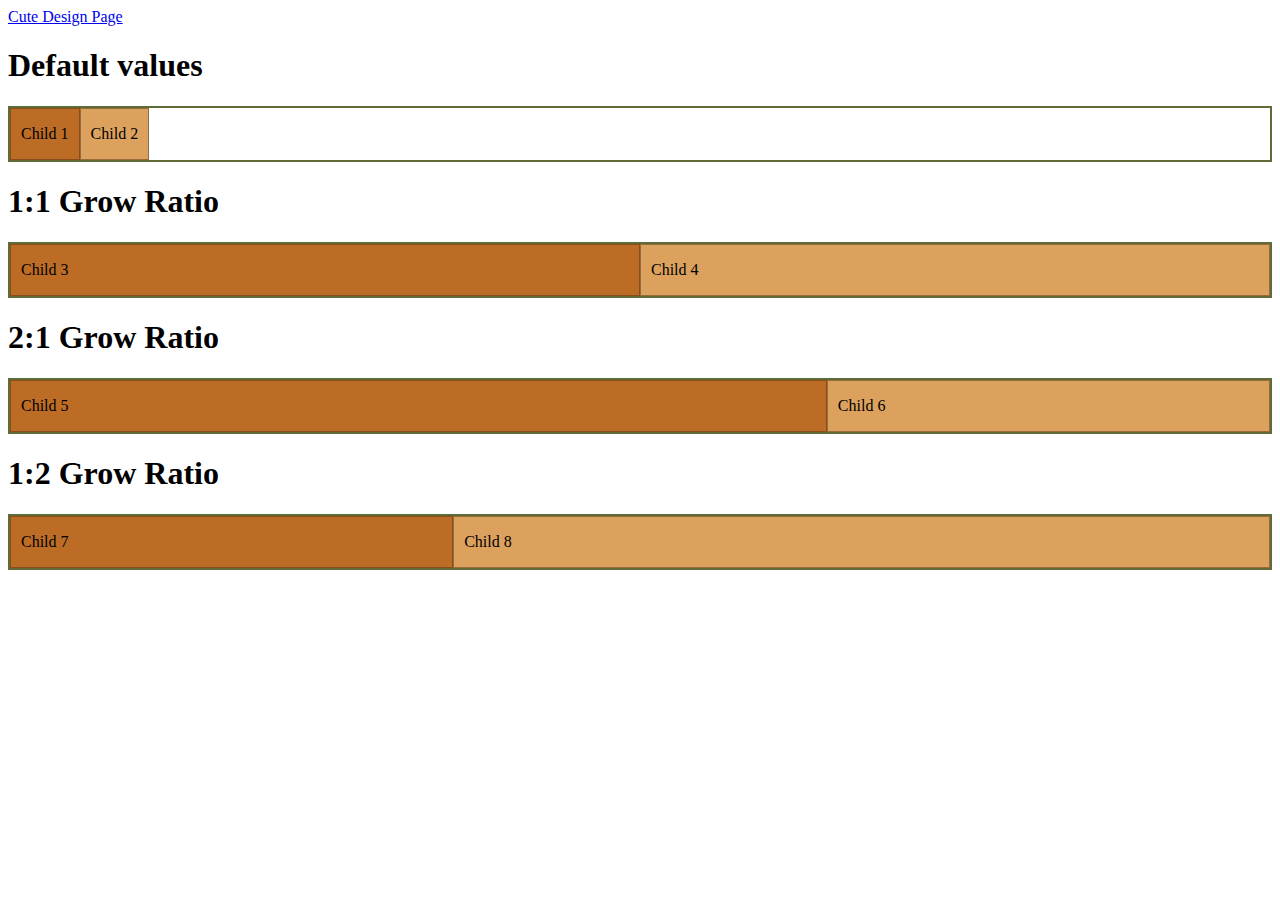
<file: index.html>
<!DOCTYPE html>
<html lang="en">
<head>
    <meta charset="UTF-8">
    <meta name="viewport" content="width=device-width, initial-scale=1.0">
    <title>Flexbox Grow Ratios</title>
    <link rel="stylesheet" href="index.css">
</head>
<body>
    
    <a href="cute.html">Cute Design Page</a>
    <h1>Default values</h1>
    <div class="parent">
        <div class="child">
            <p>Child 1</p>
            </div>
            <div class="child2">
                <p>Child 2</p>
            </div>
        </div>
        <h1>1:1 Grow Ratio</h1>
        <div class="parent">
            <div class="child3">
                <p>Child 3</p>
            </div>
            <div class="child4">
                <p>Child 4</p>
            </div>
        </div>
        <h1>2:1 Grow Ratio</h1>
        <div class="parent">
            <div class="child5">
                <p>Child 5</p>
            </div>
            <div class="child6">
                <p>Child 6</p>
            </div>
        </div>
        <h1>1:2 Grow Ratio</h1>
        <div class="parent">
            <div class="child7">
                <p>Child 7</p>
            </div>
            <div class="child8">
                <p>Child 8</p>
            </div>
        </div>
</body>
</html>
</file>
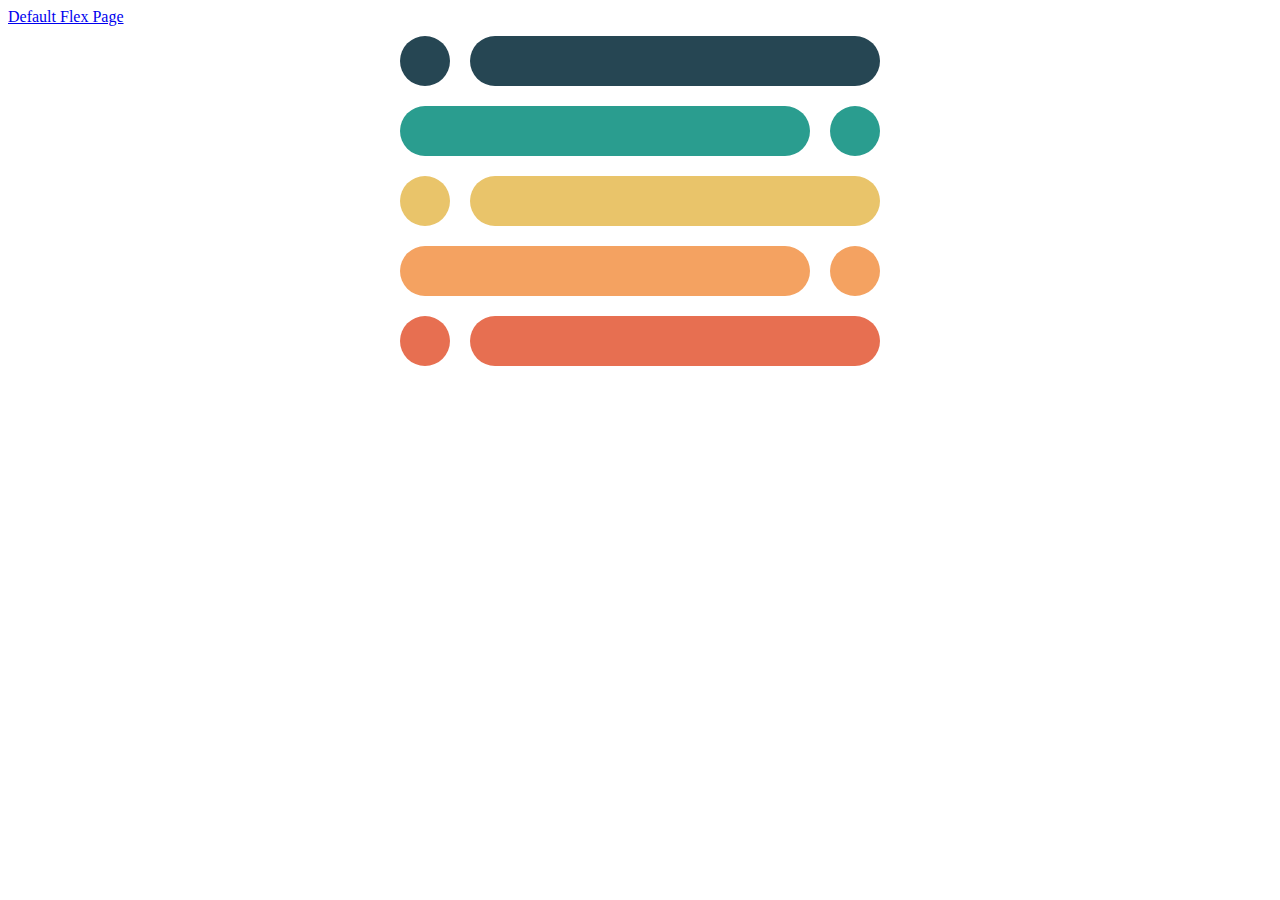
<file: cute.html>
<!DOCTYPE html>
<html lang="en">
<head>
    <meta charset="UTF-8">
    <meta name="viewport" content="width=device-width, initial-scale=1.0">
    <title>Cute Design</title>
    <link rel="stylesheet" href="cute.css">
</head>


<body>
    <a href="index.html">Default Flex Page</a>
    <!-- Replace the ?????? with the correct class name -->
    <div class="color1">
        <div class="small"></div>
        <div class="big"></div>
    </div>
    <div class="color2">
        <div class="big"></div>
        <div class="small"></div>
    </div>
    <div class="color3">
        <div class="small"></div>
        <div class="big"></div>
    </div>
    <div class="color4">
        <div class="big"></div>
        <div class="small"></div>
    </div>
    <div class="color5">
        <div class="small"></div>
        <div class="big"></div>
    </div>
    </body>

</html>
</file>
<file: index.css>
/* Color Styles */
/* This selects a div element with a class that's name starts with "child" */
div[class^="child"] {
    padding: 0 10px;
}

.parent {
    border: 2px solid #606c38;
    margin: 20px 0;
}

.child, .child3, .child5, .child7 {
    background-color: #bc6c25;
    border: 1px solid #894e19;
}

.child2, .child4, .child6, .child8 {
    background-color: #dda15e;
    border: 1px solid #966b3a;
}

/* FLEXBOX STYLES */
/* Add the flexbox styles below.
You do NOT need to touch the styles above this */ 

.parent {
    display: flex;
}
.child, .child2 {
    flex: 0 1 auto;
}
.child6, .child7, .child3, .child4{
    flex: 1 1 auto;
}
.child5, .child8{
    flex: 2 1 auto;
}
</file>
<file: cute.css>
/* 1. Replace the ?????? with the correct selector */
div[class^="color"] {
    display: flex;
    width: 500px;
    margin: auto;
}

div[class^="color"] > * {
    border-radius: 50px;
    height: 50px;
    width: 50px;
    margin: 10px;
}

/* 2. Create two styles for the flex styles.
One will make a circle, the other the long pill shape */
.small{
flex:0 1 auto;
}
.big{
flex: 2 1 auto;
}

/* 3. Replace the ?????? with the correct selector */
.color1 > * {
    background-color:#264653;
}
.color2 > * {
    background-color:#2a9d8f;
}
.color3 > * {
    background-color:#e9c46a;
}
.color4 > * {
    background-color:#f4a261;
}
.color5 > * {
    background-color:#e76f51;
}
</file>
